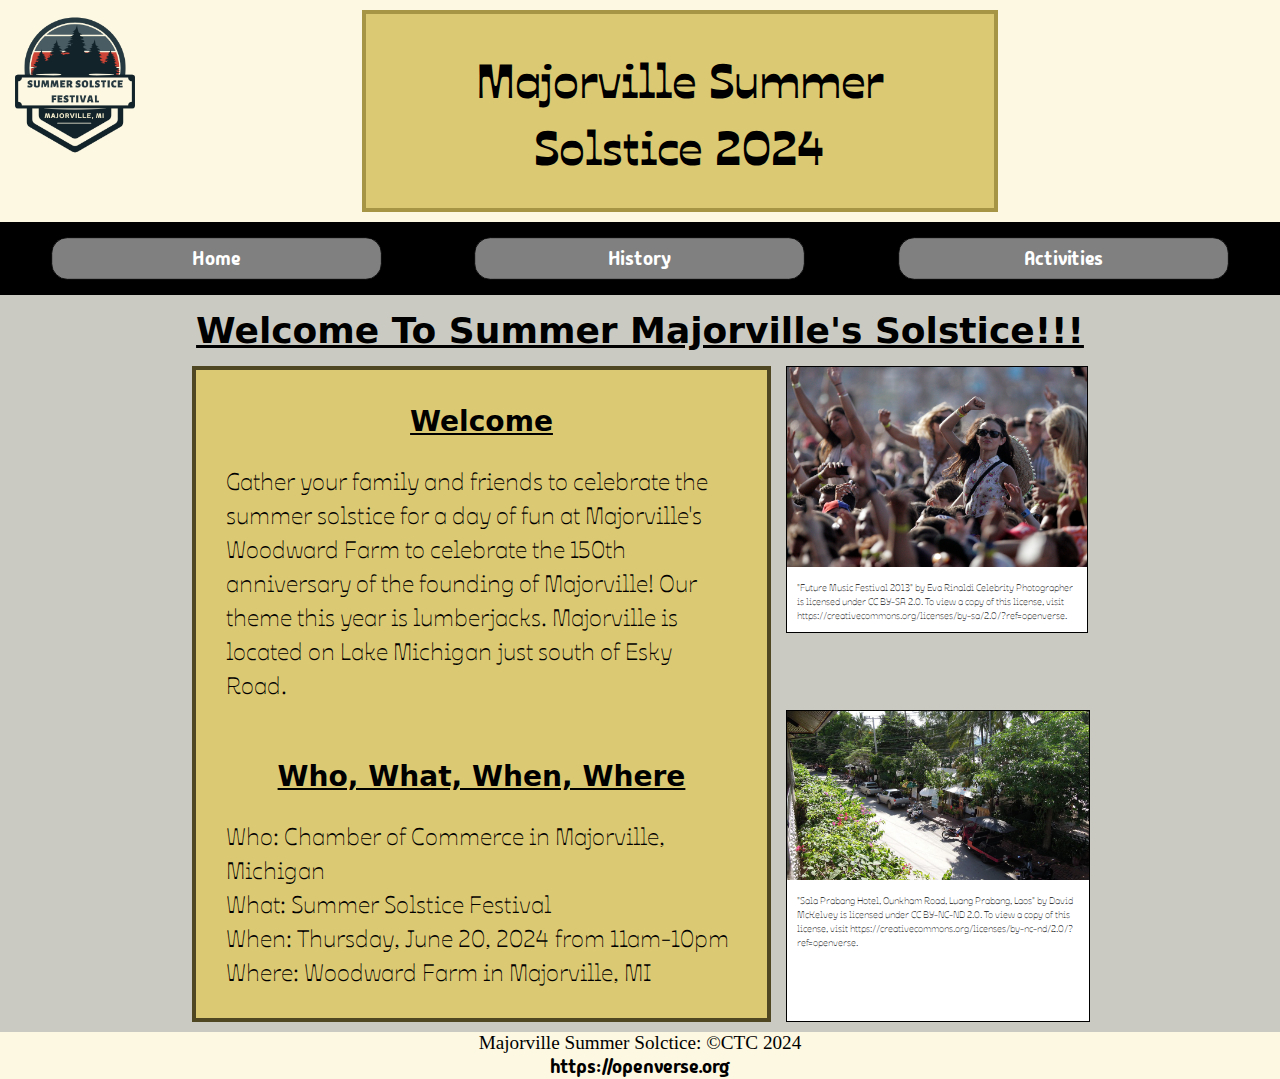
<file: index.html>
<!DOCTYPE html>
<html lang="en">

<head>
    <meta charset="UTF-8">
    <meta name="viewport" content="width=device-width, initial-scale=1.0">
    <title>Home</title>
    <link rel="stylesheet" href="styles.css">
    <link rel="preconnect" href="https://fonts.googleapis.com">
    <link rel="preconnect" href="https://fonts.gstatic.com" crossorigin>
    <link href="https://fonts.googleapis.com/css2?family=Ojuju:wght@200..800&display=swap" rel="stylesheet">
    <link rel="preconnect" href="https://fonts.googleapis.com">
    <link rel="preconnect" href="https://fonts.gstatic.com" crossorigin>
    <link href="https://fonts.googleapis.com/css2?family=Madimi+One&display=swap" rel="stylesheet">
</head>

<style>
    article{
        margin-left: 15%;
        margin-right: 15%;

        display: grid;
        grid-template-columns: 2fr 1fr;
        grid-template-areas: 
        "text img1"
        "text img2";
        gap: 15px;
    }

    .img1{
        grid-area: img1;
    }

    .img2{
        grid-area: img2;
    }

    .box{
        grid-area: text;
        min-width: 300px;
    }

    @media (width < 700px){
        article{
            margin: 0;
            grid-template-columns: 1fr 5fr 1fr;
            grid-template-rows: 2fr 360px 360px;
            grid-template-areas: 
            ". text ."
            ". img1 ."
            ". img2 .";
        }
    }
</style>

<body>
    <header>
        <div class="logo">
            <img src="Majorville Summer Solstice Logo.png" alt="Majorville Logo" height="100px" width="100px">
        </div>
        <div class="title">
            <h1>Majorville Summer Solstice 2024</h1>
        </div>
    </header>

    <nav>
        <a href="index.html" class="button">Home</a> <a href="history.html" class="button">History</a> <a href="activities.html" class="button">Activities</a>
    </nav>
    
        <h2>Welcome To Summer Majorville&#39;s Solstice!!!</h2><!-- home page title -->

    <article>
        <!-- content start -->
        <div class="box">
            <h3>Welcome</h3>
                <p class="content">Gather your family and friends to celebrate the summer solstice for a day of fun at Majorville&#39;s Woodward Farm to celebrate the 150th anniversary of the founding of Majorville! Our theme this year is lumberjacks. Majorville is located on Lake Michigan just south of Esky Road.</p>

        <br class="break">

            <h3>Who, What, When, Where</h3>
                <p class="content"> Who: Chamber of Commerce in Majorville, Michigan
                    <br>
                    What: Summer Solstice Festival
                    <br>
                    When: Thursday, June 20, 2024 from 11am-10pm
                    <br>
                    Where: Woodward Farm in Majorville, MI</p>
        </div>
        <!-- content end -->

        <!-- images -->
        <div class="img1 image-box">
            <img src="festival.jpg" alt="Crowd at Festival" class="images">
                <p> "Future Music Festival 2013" by Eva Rinaldi Celebrity Photographer is licensed under CC BY-SA 2.0. To view a copy of this license, visit https://creativecommons.org/licenses/by-sa/2.0/?ref=openverse. </p>
        </div>

        <div class="images img2 image-box">
                <img src="majorvile-town.jpg" alt="Majorville" class="images">
            <div class="cite">
                <p> "Sala Prabang Hotel, Ounkham Road, Luang Prabang, Laos" by David McKelvey is licensed under CC BY-NC-ND 2.0. To view a copy of this license, visit https://creativecommons.org/licenses/by-nc-nd/2.0/?ref=openverse. </p>
            </div>
        </div>
        <!-- end of images -->
    </article>

    <footer>
        Majorville Summer Solctice: &copy;CTC 2024
        <br>
        <a href="https://openverse.org/search/?q=farm%20summer&license_type=commercial,modification" class="footer-link">https://openverse.org</a>
    </footer>
</body>
</html>
</file>
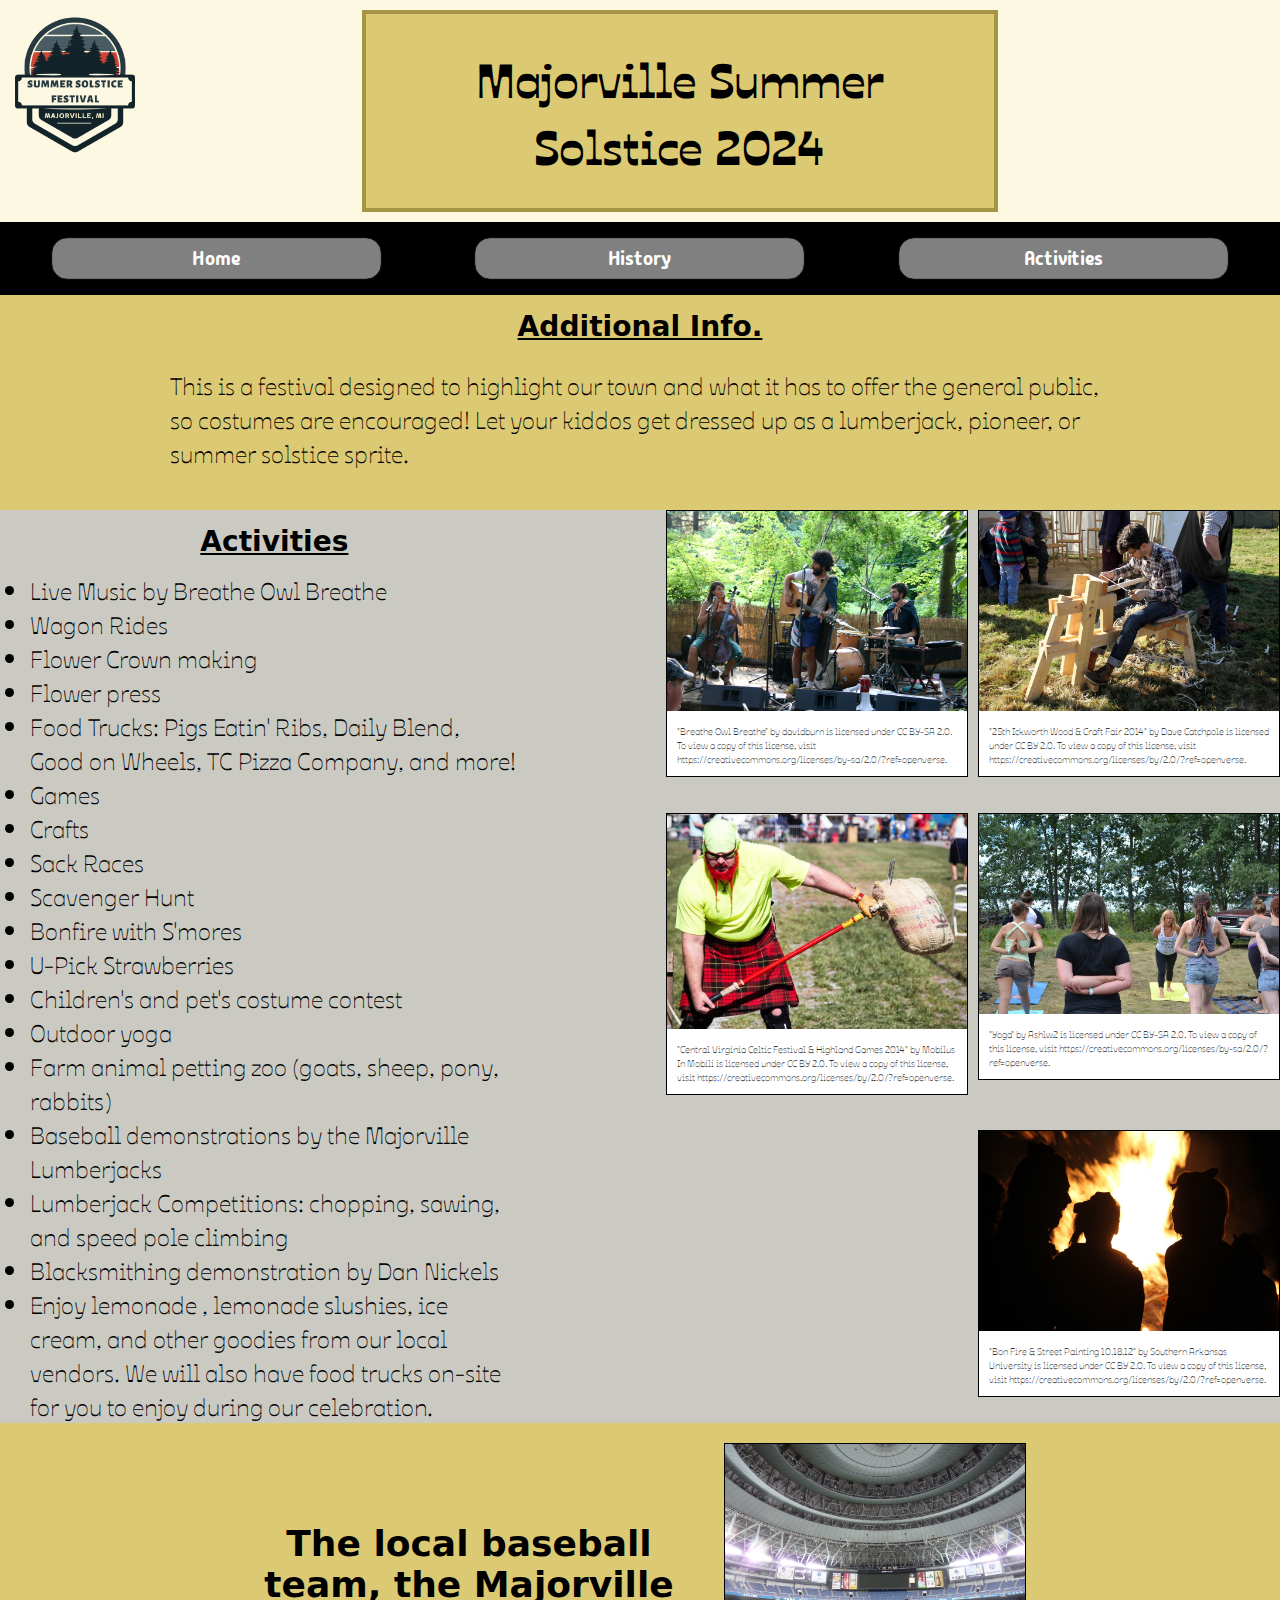
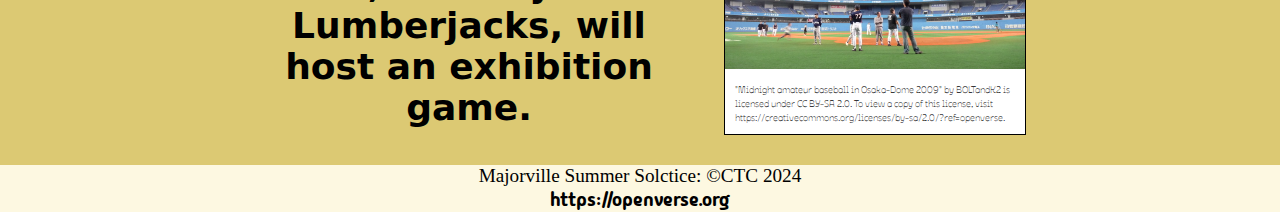
<file: activities.html>
<!DOCTYPE html>
<html lang="en">
<head>
    <meta charset="UTF-8">
    <meta name="viewport" content="width=device-width, initial-scale=1.0">
    <title>Activities</title>
    <link rel="stylesheet" href="styles.css">
    <link rel="preconnect" href="https://fonts.googleapis.com">
    <link rel="preconnect" href="https://fonts.gstatic.com" crossorigin>
    <link href="https://fonts.googleapis.com/css2?family=Ojuju:wght@200..800&display=swap" rel="stylesheet">
    <link rel="preconnect" href="https://fonts.googleapis.com">
    <link rel="preconnect" href="https://fonts.gstatic.com" crossorigin>
    <link href="https://fonts.googleapis.com/css2?family=Madimi+One&display=swap" rel="stylesheet">
</head>

<style>
    body{
        background: #dcc973;
    }

    article{
        display: grid;
        grid-template-columns: 1fr 2fr 2fr 2fr 1fr;
        grid-template-areas: 
        ". text1 text1 text1 ."
        ". text1 text1 text1 .";
    }

    .text1{
        grid-area: text1;
        padding-bottom: 30px;
    }

    .grid-2{
        grid-template-columns: 2fr 2fr 1fr 2fr 2fr;
        grid-template-areas: 
        "list list . img5 img6"
        "list list . img7 img8"
        "list list . . img9"
        ;
        gap: 10px;

        background-color: #cacac3;
    }

    .list{
        grid-area: list;
        padding-left: 30px;
    }

    .break{
        margin: 20px;
    }

    .img5{
        grid-area: img5;
    }

    .img6{
        grid-area: img6;
    }

    .img7{
        grid-area: img7;
    }

    .img8{
        grid-area: img8;
    }

    .img9{
        grid-area: img9;
    }

    .img10{
        grid-area: img10;
        margin: 20px;
    }

    .grid-3{
        display: grid;
        grid-template-columns: 10fr 20fr 1fr 10fr;
        grid-template-areas: 
        ". text3 img10 ."
        ;
    }

    .text3{
        grid-area: text3;
        text-align: center;
        padding-top: 100px;
        font-size: 1.5rem;
        text-decoration: none;
    }

    @media (width < 700px){
        article{
            grid-template-columns: 1fr 5fr 1fr;
            grid-template-areas: 
            ". text1 .";
        }

        .grid-2{
            grid-template-columns: 1fr 5fr 1fr;
            grid-template-areas: 
            ". list ."
            ". list ."
            ". list ."
            ". list ."
            ". img5 ."
            ". img6 ."
            ". img7 ."
            ". img8 ."
            ". img9 .";
        }

        .list{
            padding: 0px;
        }

        .grid-3{
            grid-template-columns: 1fr 5fr 1fr;
            grid-template-areas: 
            ". text3 ."
            ". img10 .";
        }

        .text3{
            font-size: 1rem;
        }
    }
</style>

<body>
    <header>
        <div class="logo">
            <img src="Majorville Summer Solstice Logo.png" alt="Majorville Logo" height="100px" width="100px">
        </div>
        <div class="title">
            <h1>Majorville Summer Solstice 2024</h1>
        </div>
    </header>

    <nav>
        <a href="index.html" class="button">Home</a> <a href="history.html" class="button">History</a> <a href="activities.html" class="button">Activities</a>
    </nav>

<!-- pt1 -->
    <article>
        <div class="text1">
            <h3>Additional Info.</h3>
                <p class="content">This is a festival designed to highlight our town and what it has to offer the general public, so costumes are encouraged! Let your kiddos get dressed up as a lumberjack, pioneer, or summer solstice sprite.</p>
        </div>
    </article>
<!-- pt1 end -->



<!-- pt2 -->
    <article class="grid-2">

<!-- list of activities -->
        <div class="list">
            <h3>Activities</h3>
                <ul class="content">
                    <li>Live Music by Breathe Owl Breathe</li>
                    <li>Wagon Rides</li>
                    <li>Flower Crown making</li>
                    <li>Flower press</li>
                    <li>Food Trucks: Pigs Eatin&#39; Ribs,  Daily Blend, Good on Wheels, TC Pizza Company, and more!</li>
                    <li>Games </li>
                    <li>Crafts</li>
                    <li>Sack Races</li>
                    <li>Scavenger Hunt</li>
                    <li>Bonfire with S&#39;mores</li>
                    <li>U-Pick Strawberries</li>
                    <li>Children&#39;s and pet&#39;s costume contest</li>
                    <li>Outdoor yoga</li>
                    <li>Farm animal petting zoo (goats, sheep, pony, rabbits)</li>
                    <li>Baseball demonstrations by the Majorville Lumberjacks</li>
                    <li>Lumberjack Competitions: chopping, sawing, and speed pole climbing</li>
                    <li>Blacksmithing demonstration by Dan Nickels</li>
                    <li>Enjoy lemonade , lemonade slushies, ice cream, and other goodies from our local vendors. We will also have food trucks on-site for you to enjoy during our celebration.</li>
                </ul>
        </div>
<!-- list of activities end -->

<!-- image gallery -->
        <div class="img5 image-box">
            <img src="band1.jpg" alt="breathe owls breathe" class="images">
                <p> "Breathe Owl Breathe" by davidburn is licensed under CC BY-SA 2.0. To view a copy of this license, visit https://creativecommons.org/licenses/by-sa/2.0/?ref=openverse.</p>
        </div>
        
        <div class="img6 image-box">
            <img src="crafts1.jpg" alt="wood crafts" class="images">
                <p> "25th Ickworth Wood & Craft Fair 2014" by Dave Catchpole is licensed under CC BY 2.0. To view a copy of this license, visit https://creativecommons.org/licenses/by/2.0/?ref=openverse.</p>
        </div>

        <div class="img7 image-box">
            <img src="games1.jpg" alt="games" class="images">
                <p> "Central Virginia Celtic Festival & Highland Games 2014" by Mobilus In Mobili is licensed under CC BY 2.0. To view a copy of this license, visit https://creativecommons.org/licenses/by/2.0/?ref=openverse.</p>
        </div>

        <div class="img8 image-box">
            <img src="yoga1.jpg" alt="yoga" class="images">
                <p> "Yoga" by Ashlw2 is licensed under CC BY-SA 2.0. To view a copy of this license, visit https://creativecommons.org/licenses/by-sa/2.0/?ref=openverse.</p>
        </div>

        <div class="img9 image-box">
            <img src="bonfire1.jpg" alt="bonfire" class="images">
                <p> "Bon Fire & Street Painting 10.18.12" by Southern Arkansas University is licensed under CC BY 2.0. To view a copy of this license, visit https://creativecommons.org/licenses/by/2.0/?ref=openverse.</p>
        </div>
<!-- image gallery end -->

    </article>
<!-- pt2 end -->



<!-- pt3 -->
    <article class="grid-3">
        <h3 class="text3">The local baseball team, the Majorville Lumberjacks, will host an exhibition game.</h3>

        <div class="img10 image-box">
            <img src="baseball.jpg" alt="lumberjacks baseball team" class="images">
                <p> "Midnight amateur baseball in Osaka-Dome 2009" by BOLTandK2 is licensed under CC BY-SA 2.0. To view a copy of this license, visit https://creativecommons.org/licenses/by-sa/2.0/?ref=openverse.</p>
        </div>
            
    </article>
<!-- pt3 end -->


    <footer>
        Majorville Summer Solctice: &copy;CTC 2024
        <br>
        <a href="https://openverse.org/search/?q=farm%20summer&license_type=commercial,modification" class="footer-link">https://openverse.org</a>
    </footer>
</body>
</html>
</file>
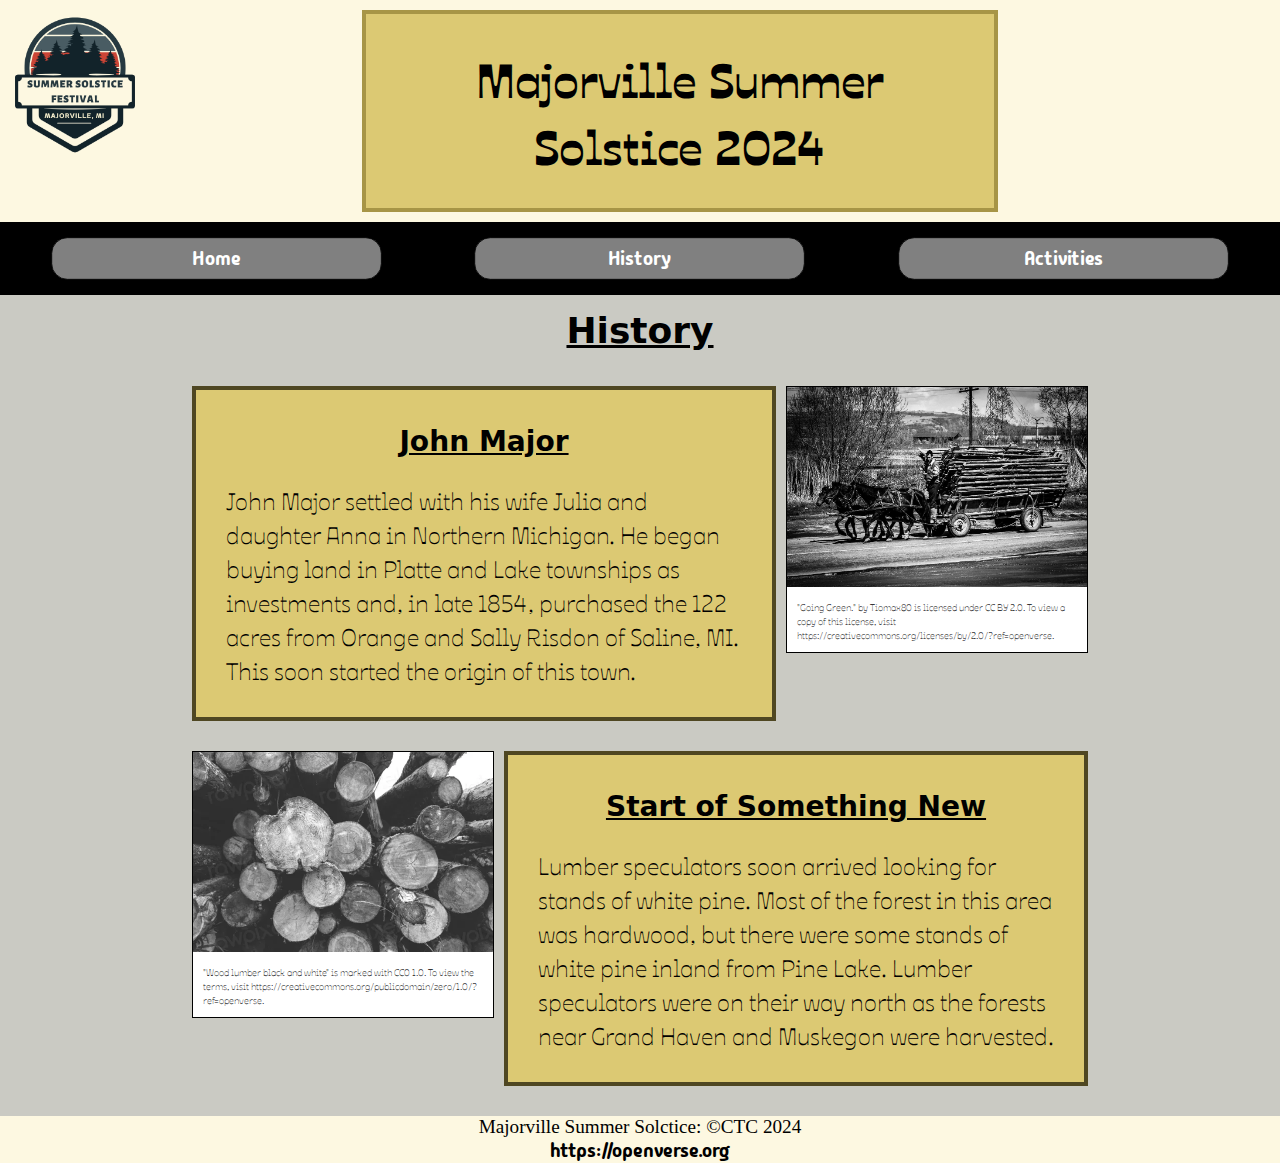
<file: history.html>
<!DOCTYPE html>
<html lang="en">
<head>
    <meta charset="UTF-8">
    <meta name="viewport" content="width=device-width, initial-scale=1.0">
    <title>History</title>
    <link rel="stylesheet" href="styles.css">
    <link rel="preconnect" href="https://fonts.googleapis.com">
    <link rel="preconnect" href="https://fonts.gstatic.com" crossorigin>
    <link href="https://fonts.googleapis.com/css2?family=Ojuju:wght@200..800&display=swap" rel="stylesheet">
    <link rel="preconnect" href="https://fonts.googleapis.com">
    <link rel="preconnect" href="https://fonts.gstatic.com" crossorigin>
    <link href="https://fonts.googleapis.com/css2?family=Madimi+One&display=swap" rel="stylesheet">
</head>

<style>
    article{
        display: grid;
        grid-template-columns: 2fr 1fr;
        grid-template-areas: 
        "text image"
        ;
        gap: 10px;

        margin-left: 15%;
        margin-right: 15%;
        margin-top: 20px;
        margin-bottom: 30px;
    }

    .flipped{
        grid-template-columns: 1fr 2fr;
        grid-template-areas: 
        "image text"
        ;
    }

    .box{
        grid-area: text;
    }

    .img3{
        font-size: 0.4rem;
    }

    .img4{
        font-size: 0.4rem;
    }

    @media (width < 700px){
        .img3{
            grid-area: img3;
        }

        .img4{
            grid-area: img4;
        }

       article{
            grid-template-columns: 1fr 5fr 1fr;
            grid-template-areas: 
            ". text ."
            ". img3 .";
       }

       .flipped{
            grid-template-columns: 1fr 5fr 1fr;
            grid-template-areas: 
            ". text ."
            ". img4 .";
       }
    }
</style>

<body>
    <header>
        <div class="logo">
            <img src="Majorville Summer Solstice Logo.png" alt="Majorville Logo" height="100px" width="100px">
        </div>
        <div class="title">
            <h1>Majorville Summer Solstice 2024</h1>
        </div>
    </header>

    <nav>
        <a href="index.html" class="button">Home</a> <a href="history.html" class="button">History</a> <a href="activities.html" class="button">Activities</a>
    </nav>

        <h2>History</h2>

<!-- article 1 -->
    <article>
        <!-- text start -->
        <div class="box">
            <h3>John Major</h3>
                <p class="content">John Major settled with his wife Julia and daughter Anna in Northern Michigan. He began buying land in Platte and Lake townships as investments and, in late 1854, purchased the 122 acres from Orange and Sally Risdon of Saline, MI. This soon started the origin of this town.</p>
        </div>
        <!-- text end -->

        <!-- img start -->
        <div class="img3 image-box">
            <img src="lumberjack1.jpg" alt="John Major" class="images">
            <p> "Going Green." by Tiomax80 is licensed under CC BY 2.0. To view a copy of this license, visit https://creativecommons.org/licenses/by/2.0/?ref=openverse.</p>
        </div>
        <!-- img end -->
    </article>
<!-- article 1 end -->

<!-- article 2 -->
    <article class="flipped">
        <!-- text start -->
        <div class="box">
            <h3>Start of Something New</h3>
                <p class="content">Lumber speculators soon arrived looking for stands of white pine. Most of the forest in this area was hardwood, but there were some stands of white pine inland from Pine Lake. Lumber speculators were on their way north as the forests near Grand Haven and Muskegon were harvested.</p>
        </div>
        <!-- text end -->

        <!-- img start -->
        <div class="img4 image-box">
            <img src="logs1.jpg" alt="logs" class="images">
            <p> "Wood lumber black and white" is marked with CC0 1.0. To view the terms, visit https://creativecommons.org/publicdomain/zero/1.0/?ref=openverse.</p>
        </div>
        <!-- img end -->
    </article>
<!-- arrticle 2 end -->

    <footer>
        Majorville Summer Solctice: &copy;CTC 2024
        <br>
        <a href="https://openverse.org/search/?q=farm%20summer&license_type=commercial,modification" class="footer-link">https://openverse.org</a>
    </footer>
</body>
</html>
</file>
<file: styles.css>
*{
    margin: 0;
    padding: 0;
}

:root{
    font-family: "Ojuju", sans-serif;
    font-optical-sizing: auto;
    font-style: normal;
    font-size: 1.5rem;
}

body{
    background: #cacac3;
    color: black;
}

h1{
    padding: 30px;
    text-align: center;
    background-color: #dcc973;
    border: #a79546 solid 4px;
}

h2,h3{
    text-decoration: underline;
    text-align: center;
    padding: 15px;
    font-family: sans;
}

header{
    display: grid;
    grid-template-columns: 1fr 3fr 9fr 4fr;
    grid-template-rows: auto;
    grid-template-areas: 
    "logo . title ."
    ;

    background: #fdf8e1;
    padding-top: 10px;
    padding-bottom: 10px;
}

img{
    width: 100%;
    height: 100%;
    object-fit: contain;
}

.image-box{
    font-size: 0.4rem;
    background: white;
    border: black solid 1px;
    max-height: 340px;
    height: fit-content;
}

.images{
    width: 100%;
    height: auto;
    object-fit: contain;
    min-width: 300px;
}

.title{
    grid-area: title;
}

.logo{
    grid-area: logo;
    width: 150px;
    height: 150px;
}

nav{
    display: grid;
    grid-template-columns: repeat(3,1fr);
    gap: 10px;

    text-align: center;
    padding: 10px;

    background-color: black;
}

a{
    text-decoration: none;
    color: white;
    font-weight: bold;
    font-family: "Madimi One", sans-serif;
    font-weight: 400;
    font-style: normal;
}

a:hover{
    color: blue;
}

a:active{
    color: black;
    background-color: rgb(74, 74, 74);
}

.button{
    background-color: grey;
    margin: 0px;
    padding: 10px;
    border: black solid 1px;
    border-radius: 20px;
    transition: all .2s ease-in;
    transform: scale(0.8);
}

.button:hover{
    transform: scale(1);
    background-color: rgb(159, 159, 159);
}

footer{
    text-align: center;
    font-size: 0.8rem;
    background-color: #fdf8e1;
    margin-top: 10px;
}

.box{
    background: #dcc973;
    border: #4f4722 solid 4px;
    padding: 20px;
}

footer{
    font-family: lato;
}

.footer-link{
    color: black;
}

p{
    padding: 10px;
}

@media (width < 700px){
    body{
        text-align: center;
    }

    h1{
        font-size: 1.2rem;
    }

    .image-box{
        max-height: 100%;
        width: auto;
    }

    .content{
        font-size: 0.8rem;
    }

    .cite{
        min-height: 30px;
        margin: 1%;
        padding-top: 0px;
    }

    header{
        padding-right: 10px;
        grid-template-columns: 1fr 2fr;
    }

    h1{
        font-size: 25px;
    }
}
</file>
